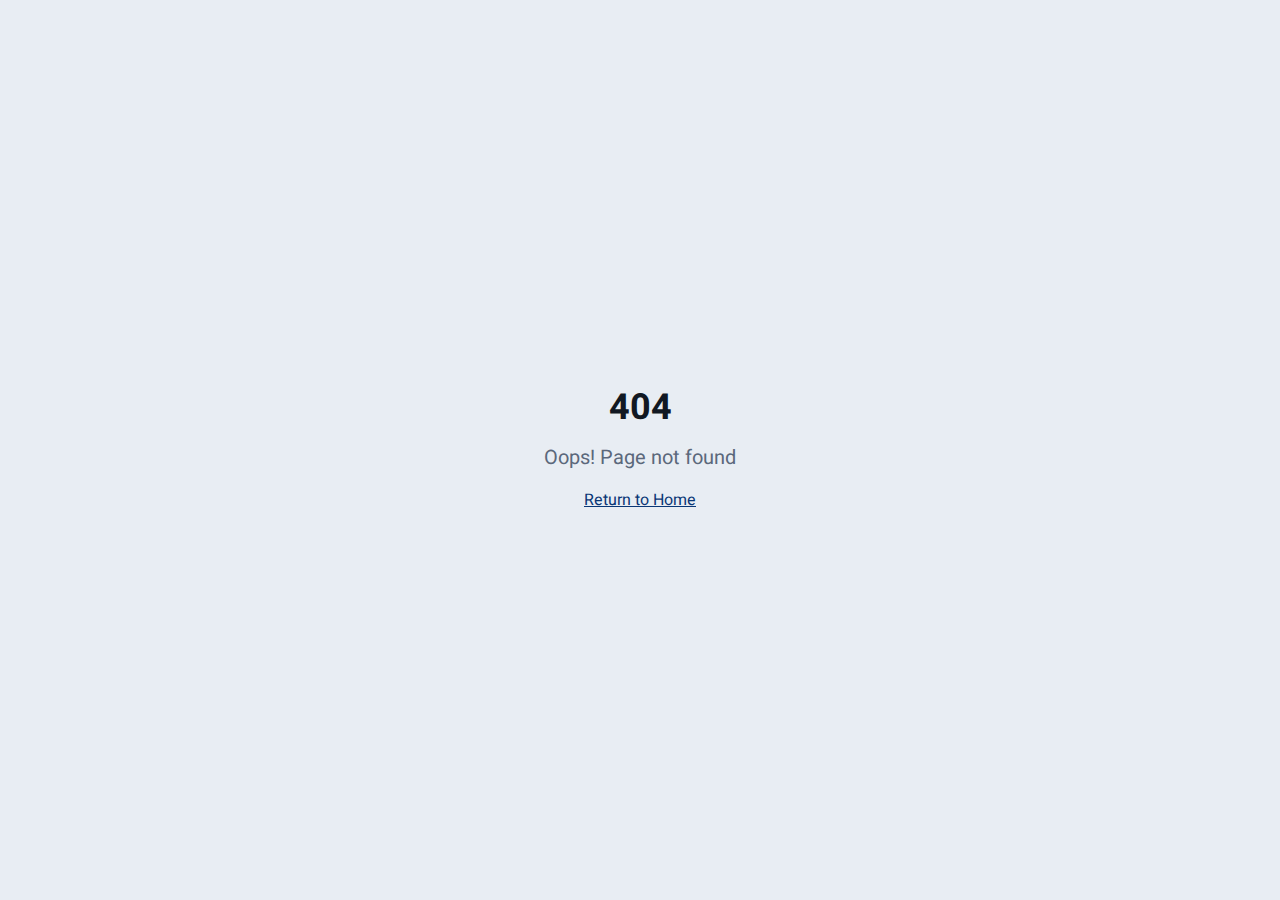
<file: index.html>
<!doctype html>
<html lang="he" dir="rtl">
  <head>
    <meta charset="UTF-8" />
    <meta name="viewport" content="width=device-width, initial-scale=1.0" />
    <title>פרו דליברי | משלוחים מהירים ואמינים בכל הארץ</title>
    <meta name="description" content="שירותי שליחויות באותו יום ואקספרס לעסקים ולפרטיים בכל רחבי ישראל. מקצועי, במעקב, מבוטח." />
    <meta name="author" content="פרו דליברי" />

    <meta property="og:title" content="פרו דליברי | משלוחים מהירים ואמינים בכל הארץ" />
    <meta property="og:description" content="שירותי שליחויות באותו יום ואקספרס לעסקים ולפרטיים בכל רחבי ישראל." />
    <meta property="og:type" content="website" />

    <meta name="twitter:card" content="summary_large_image" />

    <!-- Google tag (gtag.js) - Google Ads AW-17970098742 -->
    <script async src="https://www.googletagmanager.com/gtag/js?id=AW-17970098742"></script>
    <script>
      window.dataLayer = window.dataLayer || [];
      function gtag(){dataLayer.push(arguments);}
      gtag('js', new Date());
      gtag('config', 'AW-17970098742');
    </script>
    <script type="module" crossorigin src="/assets/index-BASd1CkF.js"></script>
    <link rel="stylesheet" crossorigin href="/assets/index-B_5wQy70.css">
  </head>

  <body>
    <div id="root"></div>
  </body>
</html>
</file>
<file: assets/index-B_5wQy70.css>
@import"https://fonts.googleapis.com/css2?family=Inter:wght@400;500;600;700;800;900&family=Plus+Jakarta+Sans:wght@700;800&family=Heebo:wght@400;500;600;700;800;900&display=swap";*,:before,:after{--tw-border-spacing-x: 0;--tw-border-spacing-y: 0;--tw-translate-x: 0;--tw-translate-y: 0;--tw-rotate: 0;--tw-skew-x: 0;--tw-skew-y: 0;--tw-scale-x: 1;--tw-scale-y: 1;--tw-pan-x: ;--tw-pan-y: ;--tw-pinch-zoom: ;--tw-scroll-snap-strictness: proximity;--tw-gradient-from-position: ;--tw-gradient-via-position: ;--tw-gradient-to-position: ;--tw-ordinal: ;--tw-slashed-zero: ;--tw-numeric-figure: ;--tw-numeric-spacing: ;--tw-numeric-fraction: ;--tw-ring-inset: ;--tw-ring-offset-width: 0px;--tw-ring-offset-color: #fff;--tw-ring-color: rgb(59 130 246 / .5);--tw-ring-offset-shadow: 0 0 #0000;--tw-ring-shadow: 0 0 #0000;--tw-shadow: 0 0 #0000;--tw-shadow-colored: 0 0 #0000;--tw-blur: ;--tw-brightness: ;--tw-contrast: ;--tw-grayscale: ;--tw-hue-rotate: ;--tw-invert: ;--tw-saturate: ;--tw-sepia: ;--tw-drop-shadow: ;--tw-backdrop-blur: ;--tw-backdrop-brightness: ;--tw-backdrop-contrast: ;--tw-backdrop-grayscale: ;--tw-backdrop-hue-rotate: ;--tw-backdrop-invert: ;--tw-backdrop-opacity: ;--tw-backdrop-saturate: ;--tw-backdrop-sepia: ;--tw-contain-size: ;--tw-contain-layout: ;--tw-contain-paint: ;--tw-contain-style: }::backdrop{--tw-border-spacing-x: 0;--tw-border-spacing-y: 0;--tw-translate-x: 0;--tw-translate-y: 0;--tw-rotate: 0;--tw-skew-x: 0;--tw-skew-y: 0;--tw-scale-x: 1;--tw-scale-y: 1;--tw-pan-x: ;--tw-pan-y: ;--tw-pinch-zoom: ;--tw-scroll-snap-strictness: proximity;--tw-gradient-from-position: ;--tw-gradient-via-position: ;--tw-gradient-to-position: ;--tw-ordinal: ;--tw-slashed-zero: ;--tw-numeric-figure: ;--tw-numeric-spacing: ;--tw-numeric-fraction: ;--tw-ring-inset: ;--tw-ring-offset-width: 0px;--tw-ring-offset-color: #fff;--tw-ring-color: rgb(59 130 246 / .5);--tw-ring-offset-shadow: 0 0 #0000;--tw-ring-shadow: 0 0 #0000;--tw-shadow: 0 0 #0000;--tw-shadow-colored: 0 0 #0000;--tw-blur: ;--tw-brightness: ;--tw-contrast: ;--tw-grayscale: ;--tw-hue-rotate: ;--tw-invert: ;--tw-saturate: ;--tw-sepia: ;--tw-drop-shadow: ;--tw-backdrop-blur: ;--tw-backdrop-brightness: ;--tw-backdrop-contrast: ;--tw-backdrop-grayscale: ;--tw-backdrop-hue-rotate: ;--tw-backdrop-invert: ;--tw-backdrop-opacity: ;--tw-backdrop-saturate: ;--tw-backdrop-sepia: ;--tw-contain-size: ;--tw-contain-layout: ;--tw-contain-paint: ;--tw-contain-style: }*,:before,:after{box-sizing:border-box;border-width:0;border-style:solid;border-color:#e5e7eb}:before,:after{--tw-content: ""}html,:host{line-height:1.5;-webkit-text-size-adjust:100%;-moz-tab-size:4;-o-tab-size:4;tab-size:4;font-family:Heebo,Inter,system-ui,sans-serif;font-feature-settings:normal;font-variation-settings:normal;-webkit-tap-highlight-color:transparent}body{margin:0;line-height:inherit}hr{height:0;color:inherit;border-top-width:1px}abbr:where([title]){-webkit-text-decoration:underline dotted;text-decoration:underline dotted}h1,h2,h3,h4,h5,h6{font-size:inherit;font-weight:inherit}a{color:inherit;text-decoration:inherit}b,strong{font-weight:bolder}code,kbd,samp,pre{font-family:ui-monospace,SFMono-Regular,Menlo,Monaco,Consolas,Liberation Mono,Courier New,monospace;font-feature-settings:normal;font-variation-settings:normal;font-size:1em}small{font-size:80%}sub,sup{font-size:75%;line-height:0;position:relative;vertical-align:baseline}sub{bottom:-.25em}sup{top:-.5em}table{text-indent:0;border-color:inherit;border-collapse:collapse}button,input,optgroup,select,textarea{font-family:inherit;font-feature-settings:inherit;font-variation-settings:inherit;font-size:100%;font-weight:inherit;line-height:inherit;letter-spacing:inherit;color:inherit;margin:0;padding:0}button,select{text-transform:none}button,input:where([type=button]),input:where([type=reset]),input:where([type=submit]){-webkit-appearance:button;background-color:transparent;background-image:none}:-moz-focusring{outline:auto}:-moz-ui-invalid{box-shadow:none}progress{vertical-align:baseline}::-webkit-inner-spin-button,::-webkit-outer-spin-button{height:auto}[type=search]{-webkit-appearance:textfield;outline-offset:-2px}::-webkit-search-decoration{-webkit-appearance:none}::-webkit-file-upload-button{-webkit-appearance:button;font:inherit}summary{display:list-item}blockquote,dl,dd,h1,h2,h3,h4,h5,h6,hr,figure,p,pre{margin:0}fieldset{margin:0;padding:0}legend{padding:0}ol,ul,menu{list-style:none;margin:0;padding:0}dialog{padding:0}textarea{resize:vertical}input::-moz-placeholder,textarea::-moz-placeholder{opacity:1;color:#9ca3af}input::placeholder,textarea::placeholder{opacity:1;color:#9ca3af}button,[role=button]{cursor:pointer}:disabled{cursor:default}img,svg,video,canvas,audio,iframe,embed,object{display:block;vertical-align:middle}img,video{max-width:100%;height:auto}[hidden]:where(:not([hidden=until-found])){display:none}:root{--background: 210 25% 97%;--foreground: 215 35% 10%;--card: 0 0% 100%;--card-foreground: 215 35% 10%;--popover: 0 0% 100%;--popover-foreground: 215 35% 10%;--primary: 215 85% 25%;--primary-foreground: 0 0% 100%;--secondary: 210 50% 95%;--secondary-foreground: 215 85% 25%;--muted: 210 30% 93%;--muted-foreground: 215 15% 42%;--accent: 205 100% 48%;--accent-foreground: 0 0% 100%;--destructive: 0 84% 60%;--destructive-foreground: 0 0% 100%;--border: 214 25% 88%;--input: 214 25% 88%;--ring: 205 100% 48%;--radius: .75rem;--hero-gradient: linear-gradient(135deg, hsl(215 85% 20%) 0%, hsl(205 90% 35%) 40%, hsl(195 100% 45%) 100%);--cta-gradient: linear-gradient(135deg, hsl(205 100% 48%) 0%, hsl(190 100% 42%) 100%);--warm-gradient: linear-gradient(135deg, hsl(30 100% 55%) 0%, hsl(15 100% 55%) 100%);--trust-green: 155 70% 40%;--orange: 25 95% 53%;--surface-elevated: 0 0% 100%;--surface-subtle: 210 30% 96%;--sidebar-background: 0 0% 98%;--sidebar-foreground: 240 5.3% 26.1%;--sidebar-primary: 240 5.9% 10%;--sidebar-primary-foreground: 0 0% 98%;--sidebar-accent: 240 4.8% 95.9%;--sidebar-accent-foreground: 240 5.9% 10%;--sidebar-border: 220 13% 91%;--sidebar-ring: 217.2 91.2% 59.8%}.dark{--background: 215 30% 8%;--foreground: 210 20% 95%;--card: 215 30% 12%;--card-foreground: 210 20% 95%;--popover: 215 30% 12%;--popover-foreground: 210 20% 95%;--primary: 205 100% 55%;--primary-foreground: 0 0% 100%;--secondary: 215 25% 18%;--secondary-foreground: 210 20% 95%;--muted: 215 25% 18%;--muted-foreground: 215 15% 60%;--accent: 205 100% 50%;--accent-foreground: 0 0% 100%;--destructive: 0 62.8% 30.6%;--destructive-foreground: 210 40% 98%;--border: 215 25% 20%;--input: 215 25% 20%;--ring: 205 100% 50%;--sidebar-background: 240 5.9% 10%;--sidebar-foreground: 240 4.8% 95.9%;--sidebar-primary: 224.3 76.3% 48%;--sidebar-primary-foreground: 0 0% 100%;--sidebar-accent: 240 3.7% 15.9%;--sidebar-accent-foreground: 240 4.8% 95.9%;--sidebar-border: 240 3.7% 15.9%;--sidebar-ring: 217.2 91.2% 59.8%}*{border-color:hsl(var(--border))}body{background-color:hsl(var(--background));color:hsl(var(--foreground));-webkit-font-smoothing:antialiased;-moz-osx-font-smoothing:grayscale;font-family:Heebo,Inter,system-ui,sans-serif}h1,h2,h3,h4,h5,h6{font-family:Heebo,Plus Jakarta Sans,system-ui,sans-serif}.container{width:100%;margin-right:auto;margin-left:auto;padding-right:2rem;padding-left:2rem}@media (min-width: 1400px){.container{max-width:1400px}}.sr-only{position:absolute;width:1px;height:1px;padding:0;margin:-1px;overflow:hidden;clip:rect(0,0,0,0);white-space:nowrap;border-width:0}.pointer-events-none{pointer-events:none}.pointer-events-auto{pointer-events:auto}.visible{visibility:visible}.invisible{visibility:hidden}.fixed{position:fixed}.absolute{position:absolute}.relative{position:relative}.inset-0{top:0;right:0;bottom:0;left:0}.inset-x-0{left:0;right:0}.inset-y-0{top:0;bottom:0}.-bottom-12{bottom:-3rem}.-left-12{left:-3rem}.-right-12{right:-3rem}.-top-12{top:-3rem}.bottom-0{bottom:0}.bottom-6{bottom:1.5rem}.bottom-full{bottom:100%}.left-0{left:0}.left-1{left:.25rem}.left-1\/2{left:50%}.left-2{left:.5rem}.left-6{left:1.5rem}.left-\[50\%\]{left:50%}.right-0{right:0}.right-1{right:.25rem}.right-2{right:.5rem}.right-3{right:.75rem}.right-4{right:1rem}.top-0{top:0}.top-1\.5{top:.375rem}.top-1\/2{top:50%}.top-2{top:.5rem}.top-3\.5{top:.875rem}.top-4{top:1rem}.top-\[1px\]{top:1px}.top-\[50\%\]{top:50%}.top-\[60\%\]{top:60%}.top-full{top:100%}.z-10{z-index:10}.z-20{z-index:20}.z-50{z-index:50}.z-\[100\]{z-index:100}.z-\[1\]{z-index:1}.-mx-1{margin-left:-.25rem;margin-right:-.25rem}.mx-2{margin-left:.5rem;margin-right:.5rem}.mx-3\.5{margin-left:.875rem;margin-right:.875rem}.mx-auto{margin-left:auto;margin-right:auto}.my-0\.5{margin-top:.125rem;margin-bottom:.125rem}.my-1{margin-top:.25rem;margin-bottom:.25rem}.-ml-4{margin-left:-1rem}.-mt-12{margin-top:-3rem}.-mt-16{margin-top:-4rem}.-mt-4{margin-top:-1rem}.mb-1{margin-bottom:.25rem}.mb-12{margin-bottom:3rem}.mb-16{margin-bottom:4rem}.mb-2{margin-bottom:.5rem}.mb-3{margin-bottom:.75rem}.mb-4{margin-bottom:1rem}.mb-5{margin-bottom:1.25rem}.mb-6{margin-bottom:1.5rem}.mb-8{margin-bottom:2rem}.ml-1{margin-left:.25rem}.ml-2{margin-left:.5rem}.ml-auto{margin-left:auto}.mr-2{margin-right:.5rem}.mt-0\.5{margin-top:.125rem}.mt-1{margin-top:.25rem}.mt-1\.5{margin-top:.375rem}.mt-10{margin-top:2.5rem}.mt-12{margin-top:3rem}.mt-2{margin-top:.5rem}.mt-24{margin-top:6rem}.mt-4{margin-top:1rem}.mt-auto{margin-top:auto}.block{display:block}.inline-block{display:inline-block}.flex{display:flex}.inline-flex{display:inline-flex}.table{display:table}.grid{display:grid}.hidden{display:none}.aspect-square{aspect-ratio:1 / 1}.aspect-video{aspect-ratio:16 / 9}.size-4{width:1rem;height:1rem}.h-1\.5{height:.375rem}.h-10{height:2.5rem}.h-11{height:2.75rem}.h-12{height:3rem}.h-14{height:3.5rem}.h-16{height:4rem}.h-2{height:.5rem}.h-2\.5{height:.625rem}.h-3{height:.75rem}.h-3\.5{height:.875rem}.h-4{height:1rem}.h-48{height:12rem}.h-5{height:1.25rem}.h-6{height:1.5rem}.h-64{height:16rem}.h-7{height:1.75rem}.h-8{height:2rem}.h-9{height:2.25rem}.h-\[1px\]{height:1px}.h-\[var\(--radix-navigation-menu-viewport-height\)\]{height:var(--radix-navigation-menu-viewport-height)}.h-\[var\(--radix-select-trigger-height\)\]{height:var(--radix-select-trigger-height)}.h-auto{height:auto}.h-full{height:100%}.h-px{height:1px}.h-svh{height:100svh}.max-h-96{max-height:24rem}.max-h-\[300px\]{max-height:300px}.max-h-screen{max-height:100vh}.min-h-0{min-height:0px}.min-h-\[80px\]{min-height:80px}.min-h-\[90vh\]{min-height:90vh}.min-h-screen{min-height:100vh}.min-h-svh{min-height:100svh}.w-0{width:0px}.w-1{width:.25rem}.w-10{width:2.5rem}.w-11{width:2.75rem}.w-14{width:3.5rem}.w-16{width:4rem}.w-2{width:.5rem}.w-2\.5{width:.625rem}.w-3{width:.75rem}.w-3\.5{width:.875rem}.w-3\/4{width:75%}.w-4{width:1rem}.w-5{width:1.25rem}.w-6{width:1.5rem}.w-64{width:16rem}.w-7{width:1.75rem}.w-72{width:18rem}.w-8{width:2rem}.w-9{width:2.25rem}.w-\[--sidebar-width\]{width:var(--sidebar-width)}.w-\[100px\]{width:100px}.w-\[1px\]{width:1px}.w-auto{width:auto}.w-full{width:100%}.w-max{width:-moz-max-content;width:max-content}.w-px{width:1px}.min-w-0{min-width:0px}.min-w-5{min-width:1.25rem}.min-w-\[12rem\]{min-width:12rem}.min-w-\[8rem\]{min-width:8rem}.min-w-\[var\(--radix-select-trigger-width\)\]{min-width:var(--radix-select-trigger-width)}.max-w-2xl{max-width:42rem}.max-w-3xl{max-width:48rem}.max-w-\[--skeleton-width\]{max-width:var(--skeleton-width)}.max-w-lg{max-width:32rem}.max-w-max{max-width:-moz-max-content;max-width:max-content}.max-w-xl{max-width:36rem}.flex-1{flex:1 1 0%}.flex-shrink-0,.shrink-0{flex-shrink:0}.grow{flex-grow:1}.grow-0{flex-grow:0}.basis-full{flex-basis:100%}.caption-bottom{caption-side:bottom}.border-collapse{border-collapse:collapse}.-translate-x-1\/2{--tw-translate-x: -50%;transform:translate(var(--tw-translate-x),var(--tw-translate-y)) rotate(var(--tw-rotate)) skew(var(--tw-skew-x)) skewY(var(--tw-skew-y)) scaleX(var(--tw-scale-x)) scaleY(var(--tw-scale-y))}.-translate-x-px{--tw-translate-x: -1px;transform:translate(var(--tw-translate-x),var(--tw-translate-y)) rotate(var(--tw-rotate)) skew(var(--tw-skew-x)) skewY(var(--tw-skew-y)) scaleX(var(--tw-scale-x)) scaleY(var(--tw-scale-y))}.-translate-y-1\/2{--tw-translate-y: -50%;transform:translate(var(--tw-translate-x),var(--tw-translate-y)) rotate(var(--tw-rotate)) skew(var(--tw-skew-x)) skewY(var(--tw-skew-y)) scaleX(var(--tw-scale-x)) scaleY(var(--tw-scale-y))}.translate-x-\[-50\%\]{--tw-translate-x: -50%;transform:translate(var(--tw-translate-x),var(--tw-translate-y)) rotate(var(--tw-rotate)) skew(var(--tw-skew-x)) skewY(var(--tw-skew-y)) scaleX(var(--tw-scale-x)) scaleY(var(--tw-scale-y))}.translate-x-px{--tw-translate-x: 1px;transform:translate(var(--tw-translate-x),var(--tw-translate-y)) rotate(var(--tw-rotate)) skew(var(--tw-skew-x)) skewY(var(--tw-skew-y)) scaleX(var(--tw-scale-x)) scaleY(var(--tw-scale-y))}.translate-y-\[-50\%\]{--tw-translate-y: -50%;transform:translate(var(--tw-translate-x),var(--tw-translate-y)) rotate(var(--tw-rotate)) skew(var(--tw-skew-x)) skewY(var(--tw-skew-y)) scaleX(var(--tw-scale-x)) scaleY(var(--tw-scale-y))}.rotate-45{--tw-rotate: 45deg;transform:translate(var(--tw-translate-x),var(--tw-translate-y)) rotate(var(--tw-rotate)) skew(var(--tw-skew-x)) skewY(var(--tw-skew-y)) scaleX(var(--tw-scale-x)) scaleY(var(--tw-scale-y))}.rotate-90{--tw-rotate: 90deg;transform:translate(var(--tw-translate-x),var(--tw-translate-y)) rotate(var(--tw-rotate)) skew(var(--tw-skew-x)) skewY(var(--tw-skew-y)) scaleX(var(--tw-scale-x)) scaleY(var(--tw-scale-y))}.transform{transform:translate(var(--tw-translate-x),var(--tw-translate-y)) rotate(var(--tw-rotate)) skew(var(--tw-skew-x)) skewY(var(--tw-skew-y)) scaleX(var(--tw-scale-x)) scaleY(var(--tw-scale-y))}@keyframes pulse{50%{opacity:.5}}.animate-pulse{animation:pulse 2s cubic-bezier(.4,0,.6,1) infinite}@keyframes pulse-ring{0%{transform:scale(1);opacity:1}to{transform:scale(1.4);opacity:0}}.animate-pulse-ring{animation:pulse-ring 1.5s ease-out infinite}.cursor-default{cursor:default}.cursor-pointer{cursor:pointer}.touch-none{touch-action:none}.select-none{-webkit-user-select:none;-moz-user-select:none;user-select:none}.list-none{list-style-type:none}.grid-cols-1{grid-template-columns:repeat(1,minmax(0,1fr))}.grid-cols-2{grid-template-columns:repeat(2,minmax(0,1fr))}.flex-row{flex-direction:row}.flex-col{flex-direction:column}.flex-col-reverse{flex-direction:column-reverse}.flex-wrap{flex-wrap:wrap}.items-start{align-items:flex-start}.items-end{align-items:flex-end}.items-center{align-items:center}.items-stretch{align-items:stretch}.justify-center{justify-content:center}.justify-between{justify-content:space-between}.gap-1{gap:.25rem}.gap-1\.5{gap:.375rem}.gap-10{gap:2.5rem}.gap-16{gap:4rem}.gap-2{gap:.5rem}.gap-3{gap:.75rem}.gap-4{gap:1rem}.gap-6{gap:1.5rem}.gap-8{gap:2rem}.space-x-1>:not([hidden])~:not([hidden]){--tw-space-x-reverse: 0;margin-right:calc(.25rem * var(--tw-space-x-reverse));margin-left:calc(.25rem * calc(1 - var(--tw-space-x-reverse)))}.space-x-4>:not([hidden])~:not([hidden]){--tw-space-x-reverse: 0;margin-right:calc(1rem * var(--tw-space-x-reverse));margin-left:calc(1rem * calc(1 - var(--tw-space-x-reverse)))}.space-y-1>:not([hidden])~:not([hidden]){--tw-space-y-reverse: 0;margin-top:calc(.25rem * calc(1 - var(--tw-space-y-reverse)));margin-bottom:calc(.25rem * var(--tw-space-y-reverse))}.space-y-1\.5>:not([hidden])~:not([hidden]){--tw-space-y-reverse: 0;margin-top:calc(.375rem * calc(1 - var(--tw-space-y-reverse)));margin-bottom:calc(.375rem * var(--tw-space-y-reverse))}.space-y-12>:not([hidden])~:not([hidden]){--tw-space-y-reverse: 0;margin-top:calc(3rem * calc(1 - var(--tw-space-y-reverse)));margin-bottom:calc(3rem * var(--tw-space-y-reverse))}.space-y-2>:not([hidden])~:not([hidden]){--tw-space-y-reverse: 0;margin-top:calc(.5rem * calc(1 - var(--tw-space-y-reverse)));margin-bottom:calc(.5rem * var(--tw-space-y-reverse))}.space-y-3>:not([hidden])~:not([hidden]){--tw-space-y-reverse: 0;margin-top:calc(.75rem * calc(1 - var(--tw-space-y-reverse)));margin-bottom:calc(.75rem * var(--tw-space-y-reverse))}.space-y-4>:not([hidden])~:not([hidden]){--tw-space-y-reverse: 0;margin-top:calc(1rem * calc(1 - var(--tw-space-y-reverse)));margin-bottom:calc(1rem * var(--tw-space-y-reverse))}.space-y-5>:not([hidden])~:not([hidden]){--tw-space-y-reverse: 0;margin-top:calc(1.25rem * calc(1 - var(--tw-space-y-reverse)));margin-bottom:calc(1.25rem * var(--tw-space-y-reverse))}.overflow-auto{overflow:auto}.overflow-hidden{overflow:hidden}.overflow-y-auto{overflow-y:auto}.overflow-x-hidden{overflow-x:hidden}.whitespace-nowrap{white-space:nowrap}.break-words{overflow-wrap:break-word}.rounded-2xl{border-radius:1rem}.rounded-\[2px\]{border-radius:2px}.rounded-\[inherit\]{border-radius:inherit}.rounded-full{border-radius:9999px}.rounded-lg{border-radius:var(--radius)}.rounded-md{border-radius:calc(var(--radius) - 2px)}.rounded-sm{border-radius:calc(var(--radius) - 4px)}.rounded-xl{border-radius:.75rem}.rounded-t-\[10px\]{border-top-left-radius:10px;border-top-right-radius:10px}.rounded-tl-sm{border-top-left-radius:calc(var(--radius) - 4px)}.border{border-width:1px}.border-0{border-width:0px}.border-2{border-width:2px}.border-\[1\.5px\]{border-width:1.5px}.border-y{border-top-width:1px;border-bottom-width:1px}.border-b{border-bottom-width:1px}.border-l{border-left-width:1px}.border-r{border-right-width:1px}.border-t{border-top-width:1px}.border-dashed{border-style:dashed}.border-\[--color-border\]{border-color:var(--color-border)}.border-accent-foreground\/10{border-color:hsl(var(--accent-foreground) / .1)}.border-accent-foreground\/30{border-color:hsl(var(--accent-foreground) / .3)}.border-border{border-color:hsl(var(--border))}.border-border\/50{border-color:hsl(var(--border) / .5)}.border-destructive{border-color:hsl(var(--destructive))}.border-destructive\/50{border-color:hsl(var(--destructive) / .5)}.border-input{border-color:hsl(var(--input))}.border-primary{border-color:hsl(var(--primary))}.border-primary-foreground\/10{border-color:hsl(var(--primary-foreground) / .1)}.border-sidebar-border{border-color:hsl(var(--sidebar-border))}.border-transparent{border-color:transparent}.border-l-transparent{border-left-color:transparent}.border-t-transparent{border-top-color:transparent}.bg-\[--color-bg\]{background-color:var(--color-bg)}.bg-accent{background-color:hsl(var(--accent))}.bg-accent-foreground{background-color:hsl(var(--accent-foreground))}.bg-accent\/20{background-color:hsl(var(--accent) / .2)}.bg-background{background-color:hsl(var(--background))}.bg-black\/80{background-color:#000c}.bg-border{background-color:hsl(var(--border))}.bg-card{background-color:hsl(var(--card))}.bg-card\/95{background-color:hsl(var(--card) / .95)}.bg-destructive{background-color:hsl(var(--destructive))}.bg-foreground{background-color:hsl(var(--foreground))}.bg-muted{background-color:hsl(var(--muted))}.bg-muted\/50{background-color:hsl(var(--muted) / .5)}.bg-popover{background-color:hsl(var(--popover))}.bg-primary{background-color:hsl(var(--primary))}.bg-secondary{background-color:hsl(var(--secondary))}.bg-sidebar{background-color:hsl(var(--sidebar-background))}.bg-sidebar-border{background-color:hsl(var(--sidebar-border))}.bg-transparent{background-color:transparent}.bg-trust{background-color:hsl(var(--trust-green))}.fill-current{fill:currentColor}.fill-orange{fill:hsl(var(--orange))}.object-cover{-o-object-fit:cover;object-fit:cover}.p-0{padding:0}.p-1{padding:.25rem}.p-12{padding:3rem}.p-2{padding:.5rem}.p-3{padding:.75rem}.p-4{padding:1rem}.p-6{padding:1.5rem}.p-8{padding:2rem}.p-\[1px\]{padding:1px}.px-1{padding-left:.25rem;padding-right:.25rem}.px-10{padding-left:2.5rem;padding-right:2.5rem}.px-2{padding-left:.5rem;padding-right:.5rem}.px-2\.5{padding-left:.625rem;padding-right:.625rem}.px-3{padding-left:.75rem;padding-right:.75rem}.px-4{padding-left:1rem;padding-right:1rem}.px-5{padding-left:1.25rem;padding-right:1.25rem}.px-8{padding-left:2rem;padding-right:2rem}.py-0\.5{padding-top:.125rem;padding-bottom:.125rem}.py-1{padding-top:.25rem;padding-bottom:.25rem}.py-1\.5{padding-top:.375rem;padding-bottom:.375rem}.py-16{padding-top:4rem;padding-bottom:4rem}.py-2{padding-top:.5rem;padding-bottom:.5rem}.py-20{padding-top:5rem;padding-bottom:5rem}.py-24{padding-top:6rem;padding-bottom:6rem}.py-3{padding-top:.75rem;padding-bottom:.75rem}.py-32{padding-top:8rem;padding-bottom:8rem}.py-4{padding-top:1rem;padding-bottom:1rem}.py-6{padding-top:1.5rem;padding-bottom:1.5rem}.pb-20{padding-bottom:5rem}.pb-3{padding-bottom:.75rem}.pb-4{padding-bottom:1rem}.pl-2\.5{padding-left:.625rem}.pl-4{padding-left:1rem}.pl-8{padding-left:2rem}.pr-2{padding-right:.5rem}.pr-2\.5{padding-right:.625rem}.pr-8{padding-right:2rem}.pt-0{padding-top:0}.pt-1{padding-top:.25rem}.pt-3{padding-top:.75rem}.pt-32{padding-top:8rem}.pt-4{padding-top:1rem}.pt-8{padding-top:2rem}.text-left{text-align:left}.text-center{text-align:center}.align-middle{vertical-align:middle}.font-display{font-family:Heebo,Plus Jakarta Sans,system-ui,sans-serif}.font-mono{font-family:ui-monospace,SFMono-Regular,Menlo,Monaco,Consolas,Liberation Mono,Courier New,monospace}.text-2xl{font-size:1.5rem;line-height:2rem}.text-3xl{font-size:1.875rem;line-height:2.25rem}.text-4xl{font-size:2.25rem;line-height:2.5rem}.text-\[0\.8rem\]{font-size:.8rem}.text-base{font-size:1rem;line-height:1.5rem}.text-lg{font-size:1.125rem;line-height:1.75rem}.text-sm{font-size:.875rem;line-height:1.25rem}.text-xl{font-size:1.25rem;line-height:1.75rem}.text-xs{font-size:.75rem;line-height:1rem}.font-bold{font-weight:700}.font-medium{font-weight:500}.font-normal{font-weight:400}.font-semibold{font-weight:600}.uppercase{text-transform:uppercase}.tabular-nums{--tw-numeric-spacing: tabular-nums;font-variant-numeric:var(--tw-ordinal) var(--tw-slashed-zero) var(--tw-numeric-figure) var(--tw-numeric-spacing) var(--tw-numeric-fraction)}.leading-none{line-height:1}.leading-relaxed{line-height:1.625}.leading-tight{line-height:1.25}.tracking-tight{letter-spacing:-.025em}.tracking-wider{letter-spacing:.05em}.tracking-widest{letter-spacing:.1em}.text-accent{color:hsl(var(--accent))}.text-accent-foreground{color:hsl(var(--accent-foreground))}.text-accent-foreground\/60{color:hsl(var(--accent-foreground) / .6)}.text-accent-foreground\/80{color:hsl(var(--accent-foreground) / .8)}.text-background{color:hsl(var(--background))}.text-card-foreground{color:hsl(var(--card-foreground))}.text-current{color:currentColor}.text-destructive{color:hsl(var(--destructive))}.text-destructive-foreground{color:hsl(var(--destructive-foreground))}.text-foreground{color:hsl(var(--foreground))}.text-foreground\/50{color:hsl(var(--foreground) / .5)}.text-muted-foreground{color:hsl(var(--muted-foreground))}.text-orange{color:hsl(var(--orange))}.text-popover-foreground{color:hsl(var(--popover-foreground))}.text-primary{color:hsl(var(--primary))}.text-primary-foreground{color:hsl(var(--primary-foreground))}.text-primary-foreground\/50{color:hsl(var(--primary-foreground) / .5)}.text-primary-foreground\/70{color:hsl(var(--primary-foreground) / .7)}.text-secondary-foreground{color:hsl(var(--secondary-foreground))}.text-sidebar-foreground{color:hsl(var(--sidebar-foreground))}.text-sidebar-foreground\/70{color:hsl(var(--sidebar-foreground) / .7)}.text-trust{color:hsl(var(--trust-green))}.underline{text-decoration-line:underline}.underline-offset-4{text-underline-offset:4px}.opacity-0{opacity:0}.opacity-50{opacity:.5}.opacity-60{opacity:.6}.opacity-70{opacity:.7}.opacity-85{opacity:.85}.opacity-90{opacity:.9}.shadow-\[0_0_0_1px_hsl\(var\(--sidebar-border\)\)\]{--tw-shadow: 0 0 0 1px hsl(var(--sidebar-border));--tw-shadow-colored: 0 0 0 1px var(--tw-shadow-color);box-shadow:var(--tw-ring-offset-shadow, 0 0 #0000),var(--tw-ring-shadow, 0 0 #0000),var(--tw-shadow)}.shadow-lg{--tw-shadow: 0 10px 15px -3px rgb(0 0 0 / .1), 0 4px 6px -4px rgb(0 0 0 / .1);--tw-shadow-colored: 0 10px 15px -3px var(--tw-shadow-color), 0 4px 6px -4px var(--tw-shadow-color);box-shadow:var(--tw-ring-offset-shadow, 0 0 #0000),var(--tw-ring-shadow, 0 0 #0000),var(--tw-shadow)}.shadow-md{--tw-shadow: 0 4px 6px -1px rgb(0 0 0 / .1), 0 2px 4px -2px rgb(0 0 0 / .1);--tw-shadow-colored: 0 4px 6px -1px var(--tw-shadow-color), 0 2px 4px -2px var(--tw-shadow-color);box-shadow:var(--tw-ring-offset-shadow, 0 0 #0000),var(--tw-ring-shadow, 0 0 #0000),var(--tw-shadow)}.shadow-none{--tw-shadow: 0 0 #0000;--tw-shadow-colored: 0 0 #0000;box-shadow:var(--tw-ring-offset-shadow, 0 0 #0000),var(--tw-ring-shadow, 0 0 #0000),var(--tw-shadow)}.shadow-sm{--tw-shadow: 0 1px 2px 0 rgb(0 0 0 / .05);--tw-shadow-colored: 0 1px 2px 0 var(--tw-shadow-color);box-shadow:var(--tw-ring-offset-shadow, 0 0 #0000),var(--tw-ring-shadow, 0 0 #0000),var(--tw-shadow)}.shadow-xl{--tw-shadow: 0 20px 25px -5px rgb(0 0 0 / .1), 0 8px 10px -6px rgb(0 0 0 / .1);--tw-shadow-colored: 0 20px 25px -5px var(--tw-shadow-color), 0 8px 10px -6px var(--tw-shadow-color);box-shadow:var(--tw-ring-offset-shadow, 0 0 #0000),var(--tw-ring-shadow, 0 0 #0000),var(--tw-shadow)}.outline-none{outline:2px solid transparent;outline-offset:2px}.outline{outline-style:solid}.ring-0{--tw-ring-offset-shadow: var(--tw-ring-inset) 0 0 0 var(--tw-ring-offset-width) var(--tw-ring-offset-color);--tw-ring-shadow: var(--tw-ring-inset) 0 0 0 calc(0px + var(--tw-ring-offset-width)) var(--tw-ring-color);box-shadow:var(--tw-ring-offset-shadow),var(--tw-ring-shadow),var(--tw-shadow, 0 0 #0000)}.ring-2{--tw-ring-offset-shadow: var(--tw-ring-inset) 0 0 0 var(--tw-ring-offset-width) var(--tw-ring-offset-color);--tw-ring-shadow: var(--tw-ring-inset) 0 0 0 calc(2px + var(--tw-ring-offset-width)) var(--tw-ring-color);box-shadow:var(--tw-ring-offset-shadow),var(--tw-ring-shadow),var(--tw-shadow, 0 0 #0000)}.ring-ring{--tw-ring-color: hsl(var(--ring))}.ring-sidebar-ring{--tw-ring-color: hsl(var(--sidebar-ring))}.ring-offset-background{--tw-ring-offset-color: hsl(var(--background))}.filter{filter:var(--tw-blur) var(--tw-brightness) var(--tw-contrast) var(--tw-grayscale) var(--tw-hue-rotate) var(--tw-invert) var(--tw-saturate) var(--tw-sepia) var(--tw-drop-shadow)}.backdrop-blur-md{--tw-backdrop-blur: blur(12px);-webkit-backdrop-filter:var(--tw-backdrop-blur) var(--tw-backdrop-brightness) var(--tw-backdrop-contrast) var(--tw-backdrop-grayscale) var(--tw-backdrop-hue-rotate) var(--tw-backdrop-invert) var(--tw-backdrop-opacity) var(--tw-backdrop-saturate) var(--tw-backdrop-sepia);backdrop-filter:var(--tw-backdrop-blur) var(--tw-backdrop-brightness) var(--tw-backdrop-contrast) var(--tw-backdrop-grayscale) var(--tw-backdrop-hue-rotate) var(--tw-backdrop-invert) var(--tw-backdrop-opacity) var(--tw-backdrop-saturate) var(--tw-backdrop-sepia)}.backdrop-blur-sm{--tw-backdrop-blur: blur(4px);-webkit-backdrop-filter:var(--tw-backdrop-blur) var(--tw-backdrop-brightness) var(--tw-backdrop-contrast) var(--tw-backdrop-grayscale) var(--tw-backdrop-hue-rotate) var(--tw-backdrop-invert) var(--tw-backdrop-opacity) var(--tw-backdrop-saturate) var(--tw-backdrop-sepia);backdrop-filter:var(--tw-backdrop-blur) var(--tw-backdrop-brightness) var(--tw-backdrop-contrast) var(--tw-backdrop-grayscale) var(--tw-backdrop-hue-rotate) var(--tw-backdrop-invert) var(--tw-backdrop-opacity) var(--tw-backdrop-saturate) var(--tw-backdrop-sepia)}.transition{transition-property:color,background-color,border-color,text-decoration-color,fill,stroke,opacity,box-shadow,transform,filter,-webkit-backdrop-filter;transition-property:color,background-color,border-color,text-decoration-color,fill,stroke,opacity,box-shadow,transform,filter,backdrop-filter;transition-property:color,background-color,border-color,text-decoration-color,fill,stroke,opacity,box-shadow,transform,filter,backdrop-filter,-webkit-backdrop-filter;transition-timing-function:cubic-bezier(.4,0,.2,1);transition-duration:.15s}.transition-\[left\,right\,width\]{transition-property:left,right,width;transition-timing-function:cubic-bezier(.4,0,.2,1);transition-duration:.15s}.transition-\[margin\,opa\]{transition-property:margin,opa;transition-timing-function:cubic-bezier(.4,0,.2,1);transition-duration:.15s}.transition-\[width\,height\,padding\]{transition-property:width,height,padding;transition-timing-function:cubic-bezier(.4,0,.2,1);transition-duration:.15s}.transition-\[width\]{transition-property:width;transition-timing-function:cubic-bezier(.4,0,.2,1);transition-duration:.15s}.transition-all{transition-property:all;transition-timing-function:cubic-bezier(.4,0,.2,1);transition-duration:.15s}.transition-colors{transition-property:color,background-color,border-color,text-decoration-color,fill,stroke;transition-timing-function:cubic-bezier(.4,0,.2,1);transition-duration:.15s}.transition-opacity{transition-property:opacity;transition-timing-function:cubic-bezier(.4,0,.2,1);transition-duration:.15s}.transition-shadow{transition-property:box-shadow;transition-timing-function:cubic-bezier(.4,0,.2,1);transition-duration:.15s}.transition-transform{transition-property:transform;transition-timing-function:cubic-bezier(.4,0,.2,1);transition-duration:.15s}.duration-1000{transition-duration:1s}.duration-200{transition-duration:.2s}.duration-300{transition-duration:.3s}.duration-500{transition-duration:.5s}.ease-in-out{transition-timing-function:cubic-bezier(.4,0,.2,1)}.ease-linear{transition-timing-function:linear}@keyframes enter{0%{opacity:var(--tw-enter-opacity, 1);transform:translate3d(var(--tw-enter-translate-x, 0),var(--tw-enter-translate-y, 0),0) scale3d(var(--tw-enter-scale, 1),var(--tw-enter-scale, 1),var(--tw-enter-scale, 1)) rotate(var(--tw-enter-rotate, 0))}}@keyframes exit{to{opacity:var(--tw-exit-opacity, 1);transform:translate3d(var(--tw-exit-translate-x, 0),var(--tw-exit-translate-y, 0),0) scale3d(var(--tw-exit-scale, 1),var(--tw-exit-scale, 1),var(--tw-exit-scale, 1)) rotate(var(--tw-exit-rotate, 0))}}.animate-in{animation-name:enter;animation-duration:.15s;--tw-enter-opacity: initial;--tw-enter-scale: initial;--tw-enter-rotate: initial;--tw-enter-translate-x: initial;--tw-enter-translate-y: initial}.fade-in-0{--tw-enter-opacity: 0}.fade-in-80{--tw-enter-opacity: .8}.zoom-in-95{--tw-enter-scale: .95}.duration-1000{animation-duration:1s}.duration-200{animation-duration:.2s}.duration-300{animation-duration:.3s}.duration-500{animation-duration:.5s}.ease-in-out{animation-timing-function:cubic-bezier(.4,0,.2,1)}.ease-linear{animation-timing-function:linear}.gradient-hero{background:var(--hero-gradient)}.gradient-cta{background:var(--cta-gradient)}.text-gradient{background:var(--cta-gradient);-webkit-background-clip:text;-webkit-text-fill-color:transparent;background-clip:text}.surface-elevated{background-color:hsl(var(--surface-elevated))}.surface-subtle{background-color:hsl(var(--surface-subtle))}.file\:border-0::file-selector-button{border-width:0px}.file\:bg-transparent::file-selector-button{background-color:transparent}.file\:text-sm::file-selector-button{font-size:.875rem;line-height:1.25rem}.file\:font-medium::file-selector-button{font-weight:500}.file\:text-foreground::file-selector-button{color:hsl(var(--foreground))}.placeholder\:text-muted-foreground::-moz-placeholder{color:hsl(var(--muted-foreground))}.placeholder\:text-muted-foreground::placeholder{color:hsl(var(--muted-foreground))}.after\:absolute:after{content:var(--tw-content);position:absolute}.after\:-inset-2:after{content:var(--tw-content);top:-.5rem;right:-.5rem;bottom:-.5rem;left:-.5rem}.after\:inset-y-0:after{content:var(--tw-content);top:0;bottom:0}.after\:left-1\/2:after{content:var(--tw-content);left:50%}.after\:w-1:after{content:var(--tw-content);width:.25rem}.after\:w-\[2px\]:after{content:var(--tw-content);width:2px}.after\:-translate-x-1\/2:after{content:var(--tw-content);--tw-translate-x: -50%;transform:translate(var(--tw-translate-x),var(--tw-translate-y)) rotate(var(--tw-rotate)) skew(var(--tw-skew-x)) skewY(var(--tw-skew-y)) scaleX(var(--tw-scale-x)) scaleY(var(--tw-scale-y))}.first\:rounded-l-md:first-child{border-top-left-radius:calc(var(--radius) - 2px);border-bottom-left-radius:calc(var(--radius) - 2px)}.first\:border-l:first-child{border-left-width:1px}.last\:rounded-r-md:last-child{border-top-right-radius:calc(var(--radius) - 2px);border-bottom-right-radius:calc(var(--radius) - 2px)}.focus-within\:relative:focus-within{position:relative}.focus-within\:z-20:focus-within{z-index:20}.hover\:border-accent\/30:hover{border-color:hsl(var(--accent) / .3)}.hover\:bg-accent:hover{background-color:hsl(var(--accent))}.hover\:bg-accent-foreground\/10:hover{background-color:hsl(var(--accent-foreground) / .1)}.hover\:bg-accent-foreground\/90:hover{background-color:hsl(var(--accent-foreground) / .9)}.hover\:bg-destructive\/80:hover{background-color:hsl(var(--destructive) / .8)}.hover\:bg-destructive\/90:hover{background-color:hsl(var(--destructive) / .9)}.hover\:bg-muted:hover{background-color:hsl(var(--muted))}.hover\:bg-muted\/50:hover{background-color:hsl(var(--muted) / .5)}.hover\:bg-primary:hover{background-color:hsl(var(--primary))}.hover\:bg-primary\/80:hover{background-color:hsl(var(--primary) / .8)}.hover\:bg-primary\/90:hover{background-color:hsl(var(--primary) / .9)}.hover\:bg-secondary:hover{background-color:hsl(var(--secondary))}.hover\:bg-secondary\/80:hover{background-color:hsl(var(--secondary) / .8)}.hover\:bg-sidebar-accent:hover{background-color:hsl(var(--sidebar-accent))}.hover\:bg-trust\/90:hover{background-color:hsl(var(--trust-green) / .9)}.hover\:text-accent:hover{color:hsl(var(--accent))}.hover\:text-accent-foreground:hover{color:hsl(var(--accent-foreground))}.hover\:text-foreground:hover{color:hsl(var(--foreground))}.hover\:text-muted-foreground:hover{color:hsl(var(--muted-foreground))}.hover\:text-primary-foreground:hover{color:hsl(var(--primary-foreground))}.hover\:text-primary\/90:hover{color:hsl(var(--primary) / .9)}.hover\:text-sidebar-accent-foreground:hover{color:hsl(var(--sidebar-accent-foreground))}.hover\:underline:hover{text-decoration-line:underline}.hover\:opacity-100:hover{opacity:1}.hover\:opacity-90:hover{opacity:.9}.hover\:shadow-\[0_0_0_1px_hsl\(var\(--sidebar-accent\)\)\]:hover{--tw-shadow: 0 0 0 1px hsl(var(--sidebar-accent));--tw-shadow-colored: 0 0 0 1px var(--tw-shadow-color);box-shadow:var(--tw-ring-offset-shadow, 0 0 #0000),var(--tw-ring-shadow, 0 0 #0000),var(--tw-shadow)}.hover\:shadow-lg:hover{--tw-shadow: 0 10px 15px -3px rgb(0 0 0 / .1), 0 4px 6px -4px rgb(0 0 0 / .1);--tw-shadow-colored: 0 10px 15px -3px var(--tw-shadow-color), 0 4px 6px -4px var(--tw-shadow-color);box-shadow:var(--tw-ring-offset-shadow, 0 0 #0000),var(--tw-ring-shadow, 0 0 #0000),var(--tw-shadow)}.hover\:shadow-md:hover{--tw-shadow: 0 4px 6px -1px rgb(0 0 0 / .1), 0 2px 4px -2px rgb(0 0 0 / .1);--tw-shadow-colored: 0 4px 6px -1px var(--tw-shadow-color), 0 2px 4px -2px var(--tw-shadow-color);box-shadow:var(--tw-ring-offset-shadow, 0 0 #0000),var(--tw-ring-shadow, 0 0 #0000),var(--tw-shadow)}.hover\:shadow-xl:hover{--tw-shadow: 0 20px 25px -5px rgb(0 0 0 / .1), 0 8px 10px -6px rgb(0 0 0 / .1);--tw-shadow-colored: 0 20px 25px -5px var(--tw-shadow-color), 0 8px 10px -6px var(--tw-shadow-color);box-shadow:var(--tw-ring-offset-shadow, 0 0 #0000),var(--tw-ring-shadow, 0 0 #0000),var(--tw-shadow)}.hover\:after\:bg-sidebar-border:hover:after{content:var(--tw-content);background-color:hsl(var(--sidebar-border))}.focus\:bg-accent:focus{background-color:hsl(var(--accent))}.focus\:bg-primary:focus{background-color:hsl(var(--primary))}.focus\:text-accent-foreground:focus{color:hsl(var(--accent-foreground))}.focus\:text-primary-foreground:focus{color:hsl(var(--primary-foreground))}.focus\:opacity-100:focus{opacity:1}.focus\:outline-none:focus{outline:2px solid transparent;outline-offset:2px}.focus\:ring-2:focus{--tw-ring-offset-shadow: var(--tw-ring-inset) 0 0 0 var(--tw-ring-offset-width) var(--tw-ring-offset-color);--tw-ring-shadow: var(--tw-ring-inset) 0 0 0 calc(2px + var(--tw-ring-offset-width)) var(--tw-ring-color);box-shadow:var(--tw-ring-offset-shadow),var(--tw-ring-shadow),var(--tw-shadow, 0 0 #0000)}.focus\:ring-ring:focus{--tw-ring-color: hsl(var(--ring))}.focus\:ring-offset-2:focus{--tw-ring-offset-width: 2px}.focus-visible\:outline-none:focus-visible{outline:2px solid transparent;outline-offset:2px}.focus-visible\:ring-1:focus-visible{--tw-ring-offset-shadow: var(--tw-ring-inset) 0 0 0 var(--tw-ring-offset-width) var(--tw-ring-offset-color);--tw-ring-shadow: var(--tw-ring-inset) 0 0 0 calc(1px + var(--tw-ring-offset-width)) var(--tw-ring-color);box-shadow:var(--tw-ring-offset-shadow),var(--tw-ring-shadow),var(--tw-shadow, 0 0 #0000)}.focus-visible\:ring-2:focus-visible{--tw-ring-offset-shadow: var(--tw-ring-inset) 0 0 0 var(--tw-ring-offset-width) var(--tw-ring-offset-color);--tw-ring-shadow: var(--tw-ring-inset) 0 0 0 calc(2px + var(--tw-ring-offset-width)) var(--tw-ring-color);box-shadow:var(--tw-ring-offset-shadow),var(--tw-ring-shadow),var(--tw-shadow, 0 0 #0000)}.focus-visible\:ring-ring:focus-visible{--tw-ring-color: hsl(var(--ring))}.focus-visible\:ring-sidebar-ring:focus-visible{--tw-ring-color: hsl(var(--sidebar-ring))}.focus-visible\:ring-offset-1:focus-visible{--tw-ring-offset-width: 1px}.focus-visible\:ring-offset-2:focus-visible{--tw-ring-offset-width: 2px}.focus-visible\:ring-offset-background:focus-visible{--tw-ring-offset-color: hsl(var(--background))}.active\:bg-sidebar-accent:active{background-color:hsl(var(--sidebar-accent))}.active\:text-sidebar-accent-foreground:active{color:hsl(var(--sidebar-accent-foreground))}.disabled\:pointer-events-none:disabled{pointer-events:none}.disabled\:cursor-not-allowed:disabled{cursor:not-allowed}.disabled\:opacity-50:disabled{opacity:.5}.group\/menu-item:focus-within .group-focus-within\/menu-item\:opacity-100{opacity:1}.group:hover .group-hover\:scale-105{--tw-scale-x: 1.05;--tw-scale-y: 1.05;transform:translate(var(--tw-translate-x),var(--tw-translate-y)) rotate(var(--tw-rotate)) skew(var(--tw-skew-x)) skewY(var(--tw-skew-y)) scaleX(var(--tw-scale-x)) scaleY(var(--tw-scale-y))}.group:hover .group-hover\:scale-110{--tw-scale-x: 1.1;--tw-scale-y: 1.1;transform:translate(var(--tw-translate-x),var(--tw-translate-y)) rotate(var(--tw-rotate)) skew(var(--tw-skew-x)) skewY(var(--tw-skew-y)) scaleX(var(--tw-scale-x)) scaleY(var(--tw-scale-y))}.group\/menu-item:hover .group-hover\/menu-item\:opacity-100,.group:hover .group-hover\:opacity-100{opacity:1}.group.destructive .group-\[\.destructive\]\:border-muted\/40{border-color:hsl(var(--muted) / .4)}.group.toaster .group-\[\.toaster\]\:border-border{border-color:hsl(var(--border))}.group.toast .group-\[\.toast\]\:bg-muted{background-color:hsl(var(--muted))}.group.toast .group-\[\.toast\]\:bg-primary{background-color:hsl(var(--primary))}.group.toaster .group-\[\.toaster\]\:bg-background{background-color:hsl(var(--background))}.group.destructive .group-\[\.destructive\]\:text-red-300{--tw-text-opacity: 1;color:rgb(252 165 165 / var(--tw-text-opacity, 1))}.group.toast .group-\[\.toast\]\:text-muted-foreground{color:hsl(var(--muted-foreground))}.group.toast .group-\[\.toast\]\:text-primary-foreground{color:hsl(var(--primary-foreground))}.group.toaster .group-\[\.toaster\]\:text-foreground{color:hsl(var(--foreground))}.group.toaster .group-\[\.toaster\]\:shadow-lg{--tw-shadow: 0 10px 15px -3px rgb(0 0 0 / .1), 0 4px 6px -4px rgb(0 0 0 / .1);--tw-shadow-colored: 0 10px 15px -3px var(--tw-shadow-color), 0 4px 6px -4px var(--tw-shadow-color);box-shadow:var(--tw-ring-offset-shadow, 0 0 #0000),var(--tw-ring-shadow, 0 0 #0000),var(--tw-shadow)}.group.destructive .group-\[\.destructive\]\:hover\:border-destructive\/30:hover{border-color:hsl(var(--destructive) / .3)}.group.destructive .group-\[\.destructive\]\:hover\:bg-destructive:hover{background-color:hsl(var(--destructive))}.group.destructive .group-\[\.destructive\]\:hover\:text-destructive-foreground:hover{color:hsl(var(--destructive-foreground))}.group.destructive .group-\[\.destructive\]\:hover\:text-red-50:hover{--tw-text-opacity: 1;color:rgb(254 242 242 / var(--tw-text-opacity, 1))}.group.destructive .group-\[\.destructive\]\:focus\:ring-destructive:focus{--tw-ring-color: hsl(var(--destructive))}.group.destructive .group-\[\.destructive\]\:focus\:ring-red-400:focus{--tw-ring-opacity: 1;--tw-ring-color: rgb(248 113 113 / var(--tw-ring-opacity, 1))}.group.destructive .group-\[\.destructive\]\:focus\:ring-offset-red-600:focus{--tw-ring-offset-color: #dc2626}.peer\/menu-button:hover~.peer-hover\/menu-button\:text-sidebar-accent-foreground{color:hsl(var(--sidebar-accent-foreground))}.peer:disabled~.peer-disabled\:cursor-not-allowed{cursor:not-allowed}.peer:disabled~.peer-disabled\:opacity-70{opacity:.7}.has-\[\[data-variant\=inset\]\]\:bg-sidebar:has([data-variant=inset]){background-color:hsl(var(--sidebar-background))}.has-\[\:disabled\]\:opacity-50:has(:disabled){opacity:.5}.group\/menu-item:has([data-sidebar=menu-action]) .group-has-\[\[data-sidebar\=menu-action\]\]\/menu-item\:pr-8{padding-right:2rem}.aria-disabled\:pointer-events-none[aria-disabled=true]{pointer-events:none}.aria-disabled\:opacity-50[aria-disabled=true]{opacity:.5}.aria-selected\:bg-accent[aria-selected=true]{background-color:hsl(var(--accent))}.aria-selected\:bg-accent\/50[aria-selected=true]{background-color:hsl(var(--accent) / .5)}.aria-selected\:text-accent-foreground[aria-selected=true]{color:hsl(var(--accent-foreground))}.aria-selected\:text-muted-foreground[aria-selected=true]{color:hsl(var(--muted-foreground))}.aria-selected\:opacity-100[aria-selected=true]{opacity:1}.aria-selected\:opacity-30[aria-selected=true]{opacity:.3}.data-\[disabled\=true\]\:pointer-events-none[data-disabled=true],.data-\[disabled\]\:pointer-events-none[data-disabled]{pointer-events:none}.data-\[panel-group-direction\=vertical\]\:h-px[data-panel-group-direction=vertical]{height:1px}.data-\[panel-group-direction\=vertical\]\:w-full[data-panel-group-direction=vertical]{width:100%}.data-\[side\=bottom\]\:translate-y-1[data-side=bottom]{--tw-translate-y: .25rem;transform:translate(var(--tw-translate-x),var(--tw-translate-y)) rotate(var(--tw-rotate)) skew(var(--tw-skew-x)) skewY(var(--tw-skew-y)) scaleX(var(--tw-scale-x)) scaleY(var(--tw-scale-y))}.data-\[side\=left\]\:-translate-x-1[data-side=left]{--tw-translate-x: -.25rem;transform:translate(var(--tw-translate-x),var(--tw-translate-y)) rotate(var(--tw-rotate)) skew(var(--tw-skew-x)) skewY(var(--tw-skew-y)) scaleX(var(--tw-scale-x)) scaleY(var(--tw-scale-y))}.data-\[side\=right\]\:translate-x-1[data-side=right]{--tw-translate-x: .25rem;transform:translate(var(--tw-translate-x),var(--tw-translate-y)) rotate(var(--tw-rotate)) skew(var(--tw-skew-x)) skewY(var(--tw-skew-y)) scaleX(var(--tw-scale-x)) scaleY(var(--tw-scale-y))}.data-\[side\=top\]\:-translate-y-1[data-side=top]{--tw-translate-y: -.25rem;transform:translate(var(--tw-translate-x),var(--tw-translate-y)) rotate(var(--tw-rotate)) skew(var(--tw-skew-x)) skewY(var(--tw-skew-y)) scaleX(var(--tw-scale-x)) scaleY(var(--tw-scale-y))}.data-\[state\=checked\]\:translate-x-5[data-state=checked]{--tw-translate-x: 1.25rem;transform:translate(var(--tw-translate-x),var(--tw-translate-y)) rotate(var(--tw-rotate)) skew(var(--tw-skew-x)) skewY(var(--tw-skew-y)) scaleX(var(--tw-scale-x)) scaleY(var(--tw-scale-y))}.data-\[state\=unchecked\]\:translate-x-0[data-state=unchecked],.data-\[swipe\=cancel\]\:translate-x-0[data-swipe=cancel]{--tw-translate-x: 0px;transform:translate(var(--tw-translate-x),var(--tw-translate-y)) rotate(var(--tw-rotate)) skew(var(--tw-skew-x)) skewY(var(--tw-skew-y)) scaleX(var(--tw-scale-x)) scaleY(var(--tw-scale-y))}.data-\[swipe\=end\]\:translate-x-\[var\(--radix-toast-swipe-end-x\)\][data-swipe=end]{--tw-translate-x: var(--radix-toast-swipe-end-x);transform:translate(var(--tw-translate-x),var(--tw-translate-y)) rotate(var(--tw-rotate)) skew(var(--tw-skew-x)) skewY(var(--tw-skew-y)) scaleX(var(--tw-scale-x)) scaleY(var(--tw-scale-y))}.data-\[swipe\=move\]\:translate-x-\[var\(--radix-toast-swipe-move-x\)\][data-swipe=move]{--tw-translate-x: var(--radix-toast-swipe-move-x);transform:translate(var(--tw-translate-x),var(--tw-translate-y)) rotate(var(--tw-rotate)) skew(var(--tw-skew-x)) skewY(var(--tw-skew-y)) scaleX(var(--tw-scale-x)) scaleY(var(--tw-scale-y))}@keyframes accordion-up{0%{height:var(--radix-accordion-content-height)}to{height:0}}.data-\[state\=closed\]\:animate-accordion-up[data-state=closed]{animation:accordion-up .2s ease-out}@keyframes accordion-down{0%{height:0}to{height:var(--radix-accordion-content-height)}}.data-\[state\=open\]\:animate-accordion-down[data-state=open]{animation:accordion-down .2s ease-out}.data-\[panel-group-direction\=vertical\]\:flex-col[data-panel-group-direction=vertical]{flex-direction:column}.data-\[active\=true\]\:bg-sidebar-accent[data-active=true]{background-color:hsl(var(--sidebar-accent))}.data-\[active\]\:bg-accent\/50[data-active]{background-color:hsl(var(--accent) / .5)}.data-\[selected\=\'true\'\]\:bg-accent[data-selected=true]{background-color:hsl(var(--accent))}.data-\[state\=active\]\:bg-background[data-state=active]{background-color:hsl(var(--background))}.data-\[state\=checked\]\:bg-primary[data-state=checked]{background-color:hsl(var(--primary))}.data-\[state\=on\]\:bg-accent[data-state=on],.data-\[state\=open\]\:bg-accent[data-state=open]{background-color:hsl(var(--accent))}.data-\[state\=open\]\:bg-accent\/50[data-state=open]{background-color:hsl(var(--accent) / .5)}.data-\[state\=open\]\:bg-secondary[data-state=open]{background-color:hsl(var(--secondary))}.data-\[state\=selected\]\:bg-muted[data-state=selected]{background-color:hsl(var(--muted))}.data-\[state\=unchecked\]\:bg-input[data-state=unchecked]{background-color:hsl(var(--input))}.data-\[active\=true\]\:font-medium[data-active=true]{font-weight:500}.data-\[active\=true\]\:text-sidebar-accent-foreground[data-active=true]{color:hsl(var(--sidebar-accent-foreground))}.data-\[selected\=true\]\:text-accent-foreground[data-selected=true]{color:hsl(var(--accent-foreground))}.data-\[state\=active\]\:text-foreground[data-state=active]{color:hsl(var(--foreground))}.data-\[state\=checked\]\:text-primary-foreground[data-state=checked]{color:hsl(var(--primary-foreground))}.data-\[state\=on\]\:text-accent-foreground[data-state=on],.data-\[state\=open\]\:text-accent-foreground[data-state=open]{color:hsl(var(--accent-foreground))}.data-\[state\=open\]\:text-muted-foreground[data-state=open]{color:hsl(var(--muted-foreground))}.data-\[disabled\=true\]\:opacity-50[data-disabled=true],.data-\[disabled\]\:opacity-50[data-disabled]{opacity:.5}.data-\[state\=open\]\:opacity-100[data-state=open]{opacity:1}.data-\[state\=active\]\:shadow-sm[data-state=active]{--tw-shadow: 0 1px 2px 0 rgb(0 0 0 / .05);--tw-shadow-colored: 0 1px 2px 0 var(--tw-shadow-color);box-shadow:var(--tw-ring-offset-shadow, 0 0 #0000),var(--tw-ring-shadow, 0 0 #0000),var(--tw-shadow)}.data-\[swipe\=move\]\:transition-none[data-swipe=move]{transition-property:none}.data-\[state\=closed\]\:duration-300[data-state=closed]{transition-duration:.3s}.data-\[state\=open\]\:duration-500[data-state=open]{transition-duration:.5s}.data-\[motion\^\=from-\]\:animate-in[data-motion^=from-],.data-\[state\=open\]\:animate-in[data-state=open],.data-\[state\=visible\]\:animate-in[data-state=visible]{animation-name:enter;animation-duration:.15s;--tw-enter-opacity: initial;--tw-enter-scale: initial;--tw-enter-rotate: initial;--tw-enter-translate-x: initial;--tw-enter-translate-y: initial}.data-\[motion\^\=to-\]\:animate-out[data-motion^=to-],.data-\[state\=closed\]\:animate-out[data-state=closed],.data-\[state\=hidden\]\:animate-out[data-state=hidden],.data-\[swipe\=end\]\:animate-out[data-swipe=end]{animation-name:exit;animation-duration:.15s;--tw-exit-opacity: initial;--tw-exit-scale: initial;--tw-exit-rotate: initial;--tw-exit-translate-x: initial;--tw-exit-translate-y: initial}.data-\[motion\^\=from-\]\:fade-in[data-motion^=from-]{--tw-enter-opacity: 0}.data-\[motion\^\=to-\]\:fade-out[data-motion^=to-],.data-\[state\=closed\]\:fade-out-0[data-state=closed]{--tw-exit-opacity: 0}.data-\[state\=closed\]\:fade-out-80[data-state=closed]{--tw-exit-opacity: .8}.data-\[state\=hidden\]\:fade-out[data-state=hidden]{--tw-exit-opacity: 0}.data-\[state\=open\]\:fade-in-0[data-state=open],.data-\[state\=visible\]\:fade-in[data-state=visible]{--tw-enter-opacity: 0}.data-\[state\=closed\]\:zoom-out-95[data-state=closed]{--tw-exit-scale: .95}.data-\[state\=open\]\:zoom-in-90[data-state=open]{--tw-enter-scale: .9}.data-\[state\=open\]\:zoom-in-95[data-state=open]{--tw-enter-scale: .95}.data-\[motion\=from-end\]\:slide-in-from-right-52[data-motion=from-end]{--tw-enter-translate-x: 13rem}.data-\[motion\=from-start\]\:slide-in-from-left-52[data-motion=from-start]{--tw-enter-translate-x: -13rem}.data-\[motion\=to-end\]\:slide-out-to-right-52[data-motion=to-end]{--tw-exit-translate-x: 13rem}.data-\[motion\=to-start\]\:slide-out-to-left-52[data-motion=to-start]{--tw-exit-translate-x: -13rem}.data-\[side\=bottom\]\:slide-in-from-top-2[data-side=bottom]{--tw-enter-translate-y: -.5rem}.data-\[side\=left\]\:slide-in-from-right-2[data-side=left]{--tw-enter-translate-x: .5rem}.data-\[side\=right\]\:slide-in-from-left-2[data-side=right]{--tw-enter-translate-x: -.5rem}.data-\[side\=top\]\:slide-in-from-bottom-2[data-side=top]{--tw-enter-translate-y: .5rem}.data-\[state\=closed\]\:slide-out-to-bottom[data-state=closed]{--tw-exit-translate-y: 100%}.data-\[state\=closed\]\:slide-out-to-left[data-state=closed]{--tw-exit-translate-x: -100%}.data-\[state\=closed\]\:slide-out-to-left-1\/2[data-state=closed]{--tw-exit-translate-x: -50%}.data-\[state\=closed\]\:slide-out-to-right[data-state=closed],.data-\[state\=closed\]\:slide-out-to-right-full[data-state=closed]{--tw-exit-translate-x: 100%}.data-\[state\=closed\]\:slide-out-to-top[data-state=closed]{--tw-exit-translate-y: -100%}.data-\[state\=closed\]\:slide-out-to-top-\[48\%\][data-state=closed]{--tw-exit-translate-y: -48%}.data-\[state\=open\]\:slide-in-from-bottom[data-state=open]{--tw-enter-translate-y: 100%}.data-\[state\=open\]\:slide-in-from-left[data-state=open]{--tw-enter-translate-x: -100%}.data-\[state\=open\]\:slide-in-from-left-1\/2[data-state=open]{--tw-enter-translate-x: -50%}.data-\[state\=open\]\:slide-in-from-right[data-state=open]{--tw-enter-translate-x: 100%}.data-\[state\=open\]\:slide-in-from-top[data-state=open]{--tw-enter-translate-y: -100%}.data-\[state\=open\]\:slide-in-from-top-\[48\%\][data-state=open]{--tw-enter-translate-y: -48%}.data-\[state\=open\]\:slide-in-from-top-full[data-state=open]{--tw-enter-translate-y: -100%}.data-\[state\=closed\]\:duration-300[data-state=closed]{animation-duration:.3s}.data-\[state\=open\]\:duration-500[data-state=open]{animation-duration:.5s}.data-\[panel-group-direction\=vertical\]\:after\:left-0[data-panel-group-direction=vertical]:after{content:var(--tw-content);left:0}.data-\[panel-group-direction\=vertical\]\:after\:h-1[data-panel-group-direction=vertical]:after{content:var(--tw-content);height:.25rem}.data-\[panel-group-direction\=vertical\]\:after\:w-full[data-panel-group-direction=vertical]:after{content:var(--tw-content);width:100%}.data-\[panel-group-direction\=vertical\]\:after\:-translate-y-1\/2[data-panel-group-direction=vertical]:after{content:var(--tw-content);--tw-translate-y: -50%;transform:translate(var(--tw-translate-x),var(--tw-translate-y)) rotate(var(--tw-rotate)) skew(var(--tw-skew-x)) skewY(var(--tw-skew-y)) scaleX(var(--tw-scale-x)) scaleY(var(--tw-scale-y))}.data-\[panel-group-direction\=vertical\]\:after\:translate-x-0[data-panel-group-direction=vertical]:after{content:var(--tw-content);--tw-translate-x: 0px;transform:translate(var(--tw-translate-x),var(--tw-translate-y)) rotate(var(--tw-rotate)) skew(var(--tw-skew-x)) skewY(var(--tw-skew-y)) scaleX(var(--tw-scale-x)) scaleY(var(--tw-scale-y))}.data-\[state\=open\]\:hover\:bg-sidebar-accent:hover[data-state=open]{background-color:hsl(var(--sidebar-accent))}.data-\[state\=open\]\:hover\:text-sidebar-accent-foreground:hover[data-state=open]{color:hsl(var(--sidebar-accent-foreground))}.group[data-collapsible=offcanvas] .group-data-\[collapsible\=offcanvas\]\:left-\[calc\(var\(--sidebar-width\)\*-1\)\]{left:calc(var(--sidebar-width) * -1)}.group[data-collapsible=offcanvas] .group-data-\[collapsible\=offcanvas\]\:right-\[calc\(var\(--sidebar-width\)\*-1\)\]{right:calc(var(--sidebar-width) * -1)}.group[data-side=left] .group-data-\[side\=left\]\:-right-4{right:-1rem}.group[data-side=right] .group-data-\[side\=right\]\:left-0{left:0}.group[data-collapsible=icon] .group-data-\[collapsible\=icon\]\:-mt-8{margin-top:-2rem}.group[data-collapsible=icon] .group-data-\[collapsible\=icon\]\:hidden{display:none}.group[data-collapsible=icon] .group-data-\[collapsible\=icon\]\:\!size-8{width:2rem!important;height:2rem!important}.group[data-collapsible=icon] .group-data-\[collapsible\=icon\]\:w-\[--sidebar-width-icon\]{width:var(--sidebar-width-icon)}.group[data-collapsible=icon] .group-data-\[collapsible\=icon\]\:w-\[calc\(var\(--sidebar-width-icon\)_\+_theme\(spacing\.4\)\)\]{width:calc(var(--sidebar-width-icon) + 1rem)}.group[data-collapsible=icon] .group-data-\[collapsible\=icon\]\:w-\[calc\(var\(--sidebar-width-icon\)_\+_theme\(spacing\.4\)_\+2px\)\]{width:calc(var(--sidebar-width-icon) + 1rem + 2px)}.group[data-collapsible=offcanvas] .group-data-\[collapsible\=offcanvas\]\:w-0{width:0px}.group[data-collapsible=offcanvas] .group-data-\[collapsible\=offcanvas\]\:translate-x-0{--tw-translate-x: 0px;transform:translate(var(--tw-translate-x),var(--tw-translate-y)) rotate(var(--tw-rotate)) skew(var(--tw-skew-x)) skewY(var(--tw-skew-y)) scaleX(var(--tw-scale-x)) scaleY(var(--tw-scale-y))}.group[data-side=right] .group-data-\[side\=right\]\:rotate-180,.group[data-state=open] .group-data-\[state\=open\]\:rotate-180{--tw-rotate: 180deg;transform:translate(var(--tw-translate-x),var(--tw-translate-y)) rotate(var(--tw-rotate)) skew(var(--tw-skew-x)) skewY(var(--tw-skew-y)) scaleX(var(--tw-scale-x)) scaleY(var(--tw-scale-y))}.group[data-collapsible=icon] .group-data-\[collapsible\=icon\]\:overflow-hidden{overflow:hidden}.group[data-variant=floating] .group-data-\[variant\=floating\]\:rounded-lg{border-radius:var(--radius)}.group[data-variant=floating] .group-data-\[variant\=floating\]\:border{border-width:1px}.group[data-side=left] .group-data-\[side\=left\]\:border-r{border-right-width:1px}.group[data-side=right] .group-data-\[side\=right\]\:border-l{border-left-width:1px}.group[data-variant=floating] .group-data-\[variant\=floating\]\:border-sidebar-border{border-color:hsl(var(--sidebar-border))}.group[data-collapsible=icon] .group-data-\[collapsible\=icon\]\:\!p-0{padding:0!important}.group[data-collapsible=icon] .group-data-\[collapsible\=icon\]\:\!p-2{padding:.5rem!important}.group[data-collapsible=icon] .group-data-\[collapsible\=icon\]\:opacity-0{opacity:0}.group[data-variant=floating] .group-data-\[variant\=floating\]\:shadow{--tw-shadow: 0 1px 3px 0 rgb(0 0 0 / .1), 0 1px 2px -1px rgb(0 0 0 / .1);--tw-shadow-colored: 0 1px 3px 0 var(--tw-shadow-color), 0 1px 2px -1px var(--tw-shadow-color);box-shadow:var(--tw-ring-offset-shadow, 0 0 #0000),var(--tw-ring-shadow, 0 0 #0000),var(--tw-shadow)}.group[data-collapsible=offcanvas] .group-data-\[collapsible\=offcanvas\]\:after\:left-full:after{content:var(--tw-content);left:100%}.group[data-collapsible=offcanvas] .group-data-\[collapsible\=offcanvas\]\:hover\:bg-sidebar:hover{background-color:hsl(var(--sidebar-background))}.peer\/menu-button[data-size=default]~.peer-data-\[size\=default\]\/menu-button\:top-1\.5{top:.375rem}.peer\/menu-button[data-size=lg]~.peer-data-\[size\=lg\]\/menu-button\:top-2\.5{top:.625rem}.peer\/menu-button[data-size=sm]~.peer-data-\[size\=sm\]\/menu-button\:top-1{top:.25rem}.peer[data-variant=inset]~.peer-data-\[variant\=inset\]\:min-h-\[calc\(100svh-theme\(spacing\.4\)\)\]{min-height:calc(100svh - 1rem)}.peer\/menu-button[data-active=true]~.peer-data-\[active\=true\]\/menu-button\:text-sidebar-accent-foreground{color:hsl(var(--sidebar-accent-foreground))}.dark\:border-destructive:is(.dark *){border-color:hsl(var(--destructive))}@media (min-width: 640px){.sm\:bottom-0{bottom:0}.sm\:right-0{right:0}.sm\:top-auto{top:auto}.sm\:mt-0{margin-top:0}.sm\:flex{display:flex}.sm\:max-w-sm{max-width:24rem}.sm\:grid-cols-2{grid-template-columns:repeat(2,minmax(0,1fr))}.sm\:flex-row{flex-direction:row}.sm\:flex-col{flex-direction:column}.sm\:justify-end{justify-content:flex-end}.sm\:gap-2\.5{gap:.625rem}.sm\:space-x-2>:not([hidden])~:not([hidden]){--tw-space-x-reverse: 0;margin-right:calc(.5rem * var(--tw-space-x-reverse));margin-left:calc(.5rem * calc(1 - var(--tw-space-x-reverse)))}.sm\:space-x-4>:not([hidden])~:not([hidden]){--tw-space-x-reverse: 0;margin-right:calc(1rem * var(--tw-space-x-reverse));margin-left:calc(1rem * calc(1 - var(--tw-space-x-reverse)))}.sm\:space-y-0>:not([hidden])~:not([hidden]){--tw-space-y-reverse: 0;margin-top:calc(0px * calc(1 - var(--tw-space-y-reverse)));margin-bottom:calc(0px * var(--tw-space-y-reverse))}.sm\:rounded-lg{border-radius:var(--radius)}.sm\:text-left{text-align:left}.data-\[state\=open\]\:sm\:slide-in-from-bottom-full[data-state=open]{--tw-enter-translate-y: 100%}}@media (min-width: 768px){.md\:absolute{position:absolute}.md\:col-span-1{grid-column:span 1 / span 1}.md\:block{display:block}.md\:flex{display:flex}.md\:hidden{display:none}.md\:w-\[var\(--radix-navigation-menu-viewport-width\)\]{width:var(--radix-navigation-menu-viewport-width)}.md\:w-auto{width:auto}.md\:max-w-\[420px\]{max-width:420px}.md\:grid-cols-2{grid-template-columns:repeat(2,minmax(0,1fr))}.md\:grid-cols-3{grid-template-columns:repeat(3,minmax(0,1fr))}.md\:grid-cols-4{grid-template-columns:repeat(4,minmax(0,1fr))}.md\:gap-16{gap:4rem}.md\:p-12{padding:3rem}.md\:p-16{padding:4rem}.md\:text-3xl{font-size:1.875rem;line-height:2.25rem}.md\:text-4xl{font-size:2.25rem;line-height:2.5rem}.md\:text-5xl{font-size:3rem;line-height:1}.md\:text-6xl{font-size:3.75rem;line-height:1}.md\:text-sm{font-size:.875rem;line-height:1.25rem}.md\:text-xl{font-size:1.25rem;line-height:1.75rem}.md\:opacity-0{opacity:0}.after\:md\:hidden:after{content:var(--tw-content);display:none}.peer[data-variant=inset]~.md\:peer-data-\[variant\=inset\]\:m-2{margin:.5rem}.peer[data-state=collapsed][data-variant=inset]~.md\:peer-data-\[state\=collapsed\]\:peer-data-\[variant\=inset\]\:ml-2{margin-left:.5rem}.peer[data-variant=inset]~.md\:peer-data-\[variant\=inset\]\:ml-0{margin-left:0}.peer[data-variant=inset]~.md\:peer-data-\[variant\=inset\]\:rounded-xl{border-radius:.75rem}.peer[data-variant=inset]~.md\:peer-data-\[variant\=inset\]\:shadow{--tw-shadow: 0 1px 3px 0 rgb(0 0 0 / .1), 0 1px 2px -1px rgb(0 0 0 / .1);--tw-shadow-colored: 0 1px 3px 0 var(--tw-shadow-color), 0 1px 2px -1px var(--tw-shadow-color);box-shadow:var(--tw-ring-offset-shadow, 0 0 #0000),var(--tw-ring-shadow, 0 0 #0000),var(--tw-shadow)}}@media (min-width: 1024px){.lg\:h-auto{height:auto}.lg\:min-h-\[400px\]{min-height:400px}.lg\:grid-cols-2{grid-template-columns:repeat(2,minmax(0,1fr))}.lg\:grid-cols-4{grid-template-columns:repeat(4,minmax(0,1fr))}.lg\:flex-row{flex-direction:row}.lg\:flex-row-reverse{flex-direction:row-reverse}.lg\:text-7xl{font-size:4.5rem;line-height:1}}.\[\&\:has\(\[aria-selected\]\)\]\:bg-accent:has([aria-selected]){background-color:hsl(var(--accent))}.first\:\[\&\:has\(\[aria-selected\]\)\]\:rounded-l-md:has([aria-selected]):first-child{border-top-left-radius:calc(var(--radius) - 2px);border-bottom-left-radius:calc(var(--radius) - 2px)}.last\:\[\&\:has\(\[aria-selected\]\)\]\:rounded-r-md:has([aria-selected]):last-child{border-top-right-radius:calc(var(--radius) - 2px);border-bottom-right-radius:calc(var(--radius) - 2px)}.\[\&\:has\(\[aria-selected\]\.day-outside\)\]\:bg-accent\/50:has([aria-selected].day-outside){background-color:hsl(var(--accent) / .5)}.\[\&\:has\(\[aria-selected\]\.day-range-end\)\]\:rounded-r-md:has([aria-selected].day-range-end){border-top-right-radius:calc(var(--radius) - 2px);border-bottom-right-radius:calc(var(--radius) - 2px)}.\[\&\:has\(\[role\=checkbox\]\)\]\:pr-0:has([role=checkbox]){padding-right:0}.\[\&\>button\]\:hidden>button{display:none}.\[\&\>span\:last-child\]\:truncate>span:last-child{overflow:hidden;text-overflow:ellipsis;white-space:nowrap}.\[\&\>span\]\:line-clamp-1>span{overflow:hidden;display:-webkit-box;-webkit-box-orient:vertical;-webkit-line-clamp:1}.\[\&\>svg\+div\]\:translate-y-\[-3px\]>svg+div{--tw-translate-y: -3px;transform:translate(var(--tw-translate-x),var(--tw-translate-y)) rotate(var(--tw-rotate)) skew(var(--tw-skew-x)) skewY(var(--tw-skew-y)) scaleX(var(--tw-scale-x)) scaleY(var(--tw-scale-y))}.\[\&\>svg\]\:absolute>svg{position:absolute}.\[\&\>svg\]\:left-4>svg{left:1rem}.\[\&\>svg\]\:top-4>svg{top:1rem}.\[\&\>svg\]\:size-3\.5>svg{width:.875rem;height:.875rem}.\[\&\>svg\]\:size-4>svg{width:1rem;height:1rem}.\[\&\>svg\]\:h-2\.5>svg{height:.625rem}.\[\&\>svg\]\:h-3>svg{height:.75rem}.\[\&\>svg\]\:w-2\.5>svg{width:.625rem}.\[\&\>svg\]\:w-3>svg{width:.75rem}.\[\&\>svg\]\:shrink-0>svg{flex-shrink:0}.\[\&\>svg\]\:text-destructive>svg{color:hsl(var(--destructive))}.\[\&\>svg\]\:text-foreground>svg{color:hsl(var(--foreground))}.\[\&\>svg\]\:text-muted-foreground>svg{color:hsl(var(--muted-foreground))}.\[\&\>svg\]\:text-sidebar-accent-foreground>svg{color:hsl(var(--sidebar-accent-foreground))}.\[\&\>svg\~\*\]\:pl-7>svg~*{padding-left:1.75rem}.\[\&\>tr\]\:last\:border-b-0:last-child>tr{border-bottom-width:0px}.\[\&\[data-panel-group-direction\=vertical\]\>div\]\:rotate-90[data-panel-group-direction=vertical]>div{--tw-rotate: 90deg;transform:translate(var(--tw-translate-x),var(--tw-translate-y)) rotate(var(--tw-rotate)) skew(var(--tw-skew-x)) skewY(var(--tw-skew-y)) scaleX(var(--tw-scale-x)) scaleY(var(--tw-scale-y))}.\[\&\[data-state\=open\]\>svg\]\:rotate-180[data-state=open]>svg{--tw-rotate: 180deg;transform:translate(var(--tw-translate-x),var(--tw-translate-y)) rotate(var(--tw-rotate)) skew(var(--tw-skew-x)) skewY(var(--tw-skew-y)) scaleX(var(--tw-scale-x)) scaleY(var(--tw-scale-y))}.\[\&_\.recharts-cartesian-axis-tick_text\]\:fill-muted-foreground .recharts-cartesian-axis-tick text{fill:hsl(var(--muted-foreground))}.\[\&_\.recharts-cartesian-grid_line\[stroke\=\'\#ccc\'\]\]\:stroke-border\/50 .recharts-cartesian-grid line[stroke="#ccc"]{stroke:hsl(var(--border) / .5)}.\[\&_\.recharts-curve\.recharts-tooltip-cursor\]\:stroke-border .recharts-curve.recharts-tooltip-cursor{stroke:hsl(var(--border))}.\[\&_\.recharts-dot\[stroke\=\'\#fff\'\]\]\:stroke-transparent .recharts-dot[stroke="#fff"]{stroke:transparent}.\[\&_\.recharts-layer\]\:outline-none .recharts-layer{outline:2px solid transparent;outline-offset:2px}.\[\&_\.recharts-polar-grid_\[stroke\=\'\#ccc\'\]\]\:stroke-border .recharts-polar-grid [stroke="#ccc"]{stroke:hsl(var(--border))}.\[\&_\.recharts-radial-bar-background-sector\]\:fill-muted .recharts-radial-bar-background-sector,.\[\&_\.recharts-rectangle\.recharts-tooltip-cursor\]\:fill-muted .recharts-rectangle.recharts-tooltip-cursor{fill:hsl(var(--muted))}.\[\&_\.recharts-reference-line_\[stroke\=\'\#ccc\'\]\]\:stroke-border .recharts-reference-line [stroke="#ccc"]{stroke:hsl(var(--border))}.\[\&_\.recharts-sector\[stroke\=\'\#fff\'\]\]\:stroke-transparent .recharts-sector[stroke="#fff"]{stroke:transparent}.\[\&_\.recharts-sector\]\:outline-none .recharts-sector,.\[\&_\.recharts-surface\]\:outline-none .recharts-surface{outline:2px solid transparent;outline-offset:2px}.\[\&_\[cmdk-group-heading\]\]\:px-2 [cmdk-group-heading]{padding-left:.5rem;padding-right:.5rem}.\[\&_\[cmdk-group-heading\]\]\:py-1\.5 [cmdk-group-heading]{padding-top:.375rem;padding-bottom:.375rem}.\[\&_\[cmdk-group-heading\]\]\:text-xs [cmdk-group-heading]{font-size:.75rem;line-height:1rem}.\[\&_\[cmdk-group-heading\]\]\:font-medium [cmdk-group-heading]{font-weight:500}.\[\&_\[cmdk-group-heading\]\]\:text-muted-foreground [cmdk-group-heading]{color:hsl(var(--muted-foreground))}.\[\&_\[cmdk-group\]\:not\(\[hidden\]\)_\~\[cmdk-group\]\]\:pt-0 [cmdk-group]:not([hidden])~[cmdk-group]{padding-top:0}.\[\&_\[cmdk-group\]\]\:px-2 [cmdk-group]{padding-left:.5rem;padding-right:.5rem}.\[\&_\[cmdk-input-wrapper\]_svg\]\:h-5 [cmdk-input-wrapper] svg{height:1.25rem}.\[\&_\[cmdk-input-wrapper\]_svg\]\:w-5 [cmdk-input-wrapper] svg{width:1.25rem}.\[\&_\[cmdk-input\]\]\:h-12 [cmdk-input]{height:3rem}.\[\&_\[cmdk-item\]\]\:px-2 [cmdk-item]{padding-left:.5rem;padding-right:.5rem}.\[\&_\[cmdk-item\]\]\:py-3 [cmdk-item]{padding-top:.75rem;padding-bottom:.75rem}.\[\&_\[cmdk-item\]_svg\]\:h-5 [cmdk-item] svg{height:1.25rem}.\[\&_\[cmdk-item\]_svg\]\:w-5 [cmdk-item] svg{width:1.25rem}.\[\&_p\]\:leading-relaxed p{line-height:1.625}.\[\&_svg\]\:pointer-events-none svg{pointer-events:none}.\[\&_svg\]\:size-4 svg{width:1rem;height:1rem}.\[\&_svg\]\:shrink-0 svg{flex-shrink:0}.\[\&_tr\:last-child\]\:border-0 tr:last-child{border-width:0px}.\[\&_tr\]\:border-b tr{border-bottom-width:1px}[data-side=left][data-collapsible=offcanvas] .\[\[data-side\=left\]\[data-collapsible\=offcanvas\]_\&\]\:-right-2{right:-.5rem}[data-side=left][data-state=collapsed] .\[\[data-side\=left\]\[data-state\=collapsed\]_\&\]\:cursor-e-resize{cursor:e-resize}[data-side=left] .\[\[data-side\=left\]_\&\]\:cursor-w-resize{cursor:w-resize}[data-side=right][data-collapsible=offcanvas] .\[\[data-side\=right\]\[data-collapsible\=offcanvas\]_\&\]\:-left-2{left:-.5rem}[data-side=right][data-state=collapsed] .\[\[data-side\=right\]\[data-state\=collapsed\]_\&\]\:cursor-w-resize{cursor:w-resize}[data-side=right] .\[\[data-side\=right\]_\&\]\:cursor-e-resize{cursor:e-resize}
</file>
